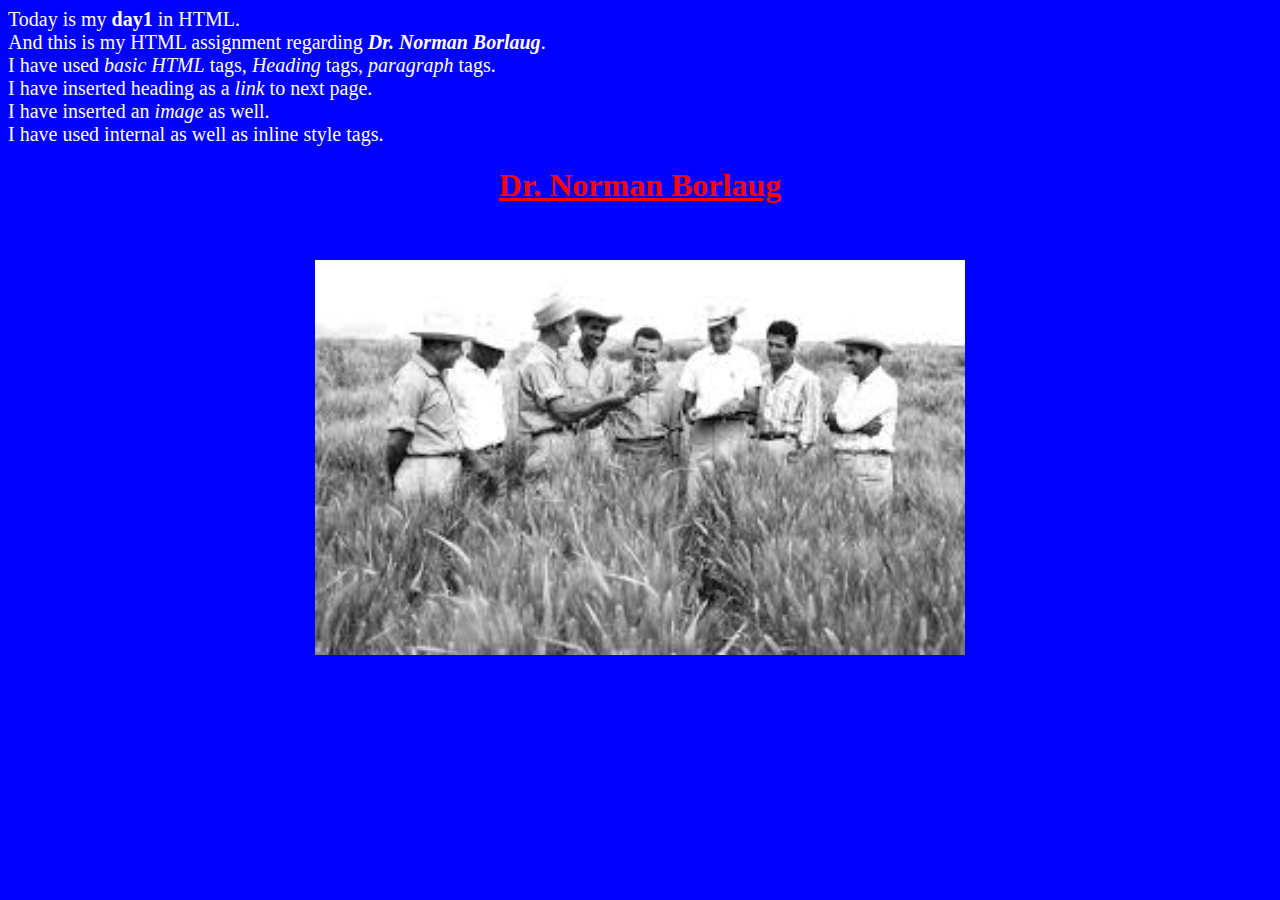
<file: Day1/index.html>
<html><head>
        <title>Day1</title>
        <meta charset="UTF-8">
        <meta name="viewport" content="width=device-width, initial-scale=1.0">
        <style>
            img {
                width : 650px;
                display: block;
                margin-left: auto;
                margin-right: auto;
                }
        </style>
       
    </head>
    <body bgcolor="blue" link="red">
        <p style="color: white; font-size: 20px">Today is my <b>day1</b> in HTML.<br> And this is my HTML assignment regarding <b><em>Dr. Norman Borlaug</em></b>.<br> I have used <i>basic HTML</i> tags, <i>Heading</i> tags, <i> paragraph </i>tags. <br>I have inserted heading as a <i>link</i> to next page. <br>I have inserted an <i>image </i>as well.<br> I have used internal as well as inline style tags.
            </p><h1 style="text-align: center"><a href="https://en.wikipedia.org/wiki/Norman_Borlaug" target="_blank">Dr. Norman Borlaug</a></h1>
    <marquee style="text-align: center; font-size: 30px; color: white" title="Norman Borlaug">The man who saved million lives</marquee>
            <img src="download.jpeg" alt="image not downloaded">
    

</body></html>
</file>
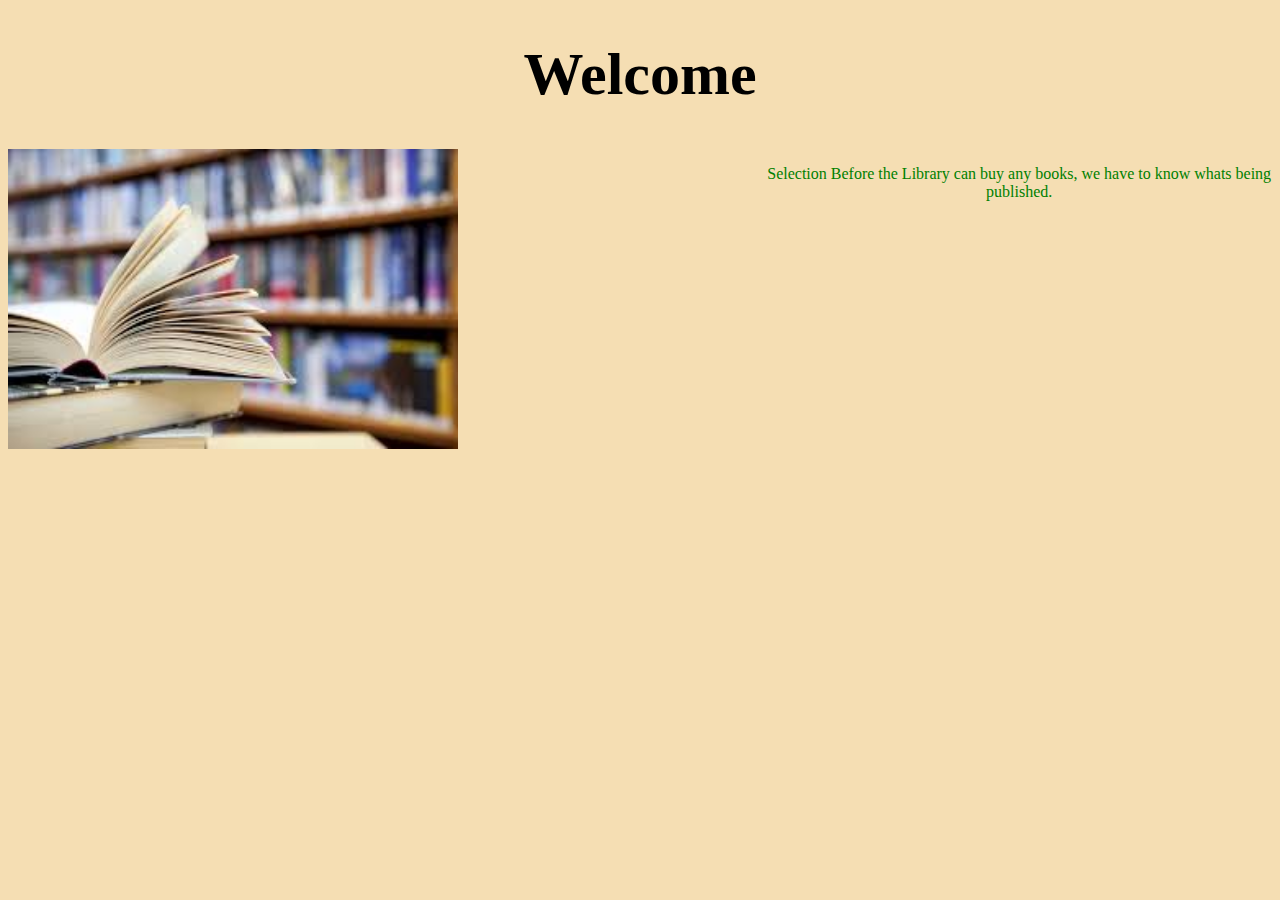
<file: WelcomePage.html>
<!DOCTYPE html>
<!--
To change this license header, choose License Headers in Project Properties.
To change this template file, choose Tools | Templates
and open the template in the editor.
-->
<html>
    <head>
        <title>TODO supply a title</title>
        <meta charset="UTF-8">
        <meta name="viewport" content="width=device-width, initial-scale=1.0">
    </head>
    <body>
        <script src="WelcomePage.js"></script>
    </body>
</html>
</file>
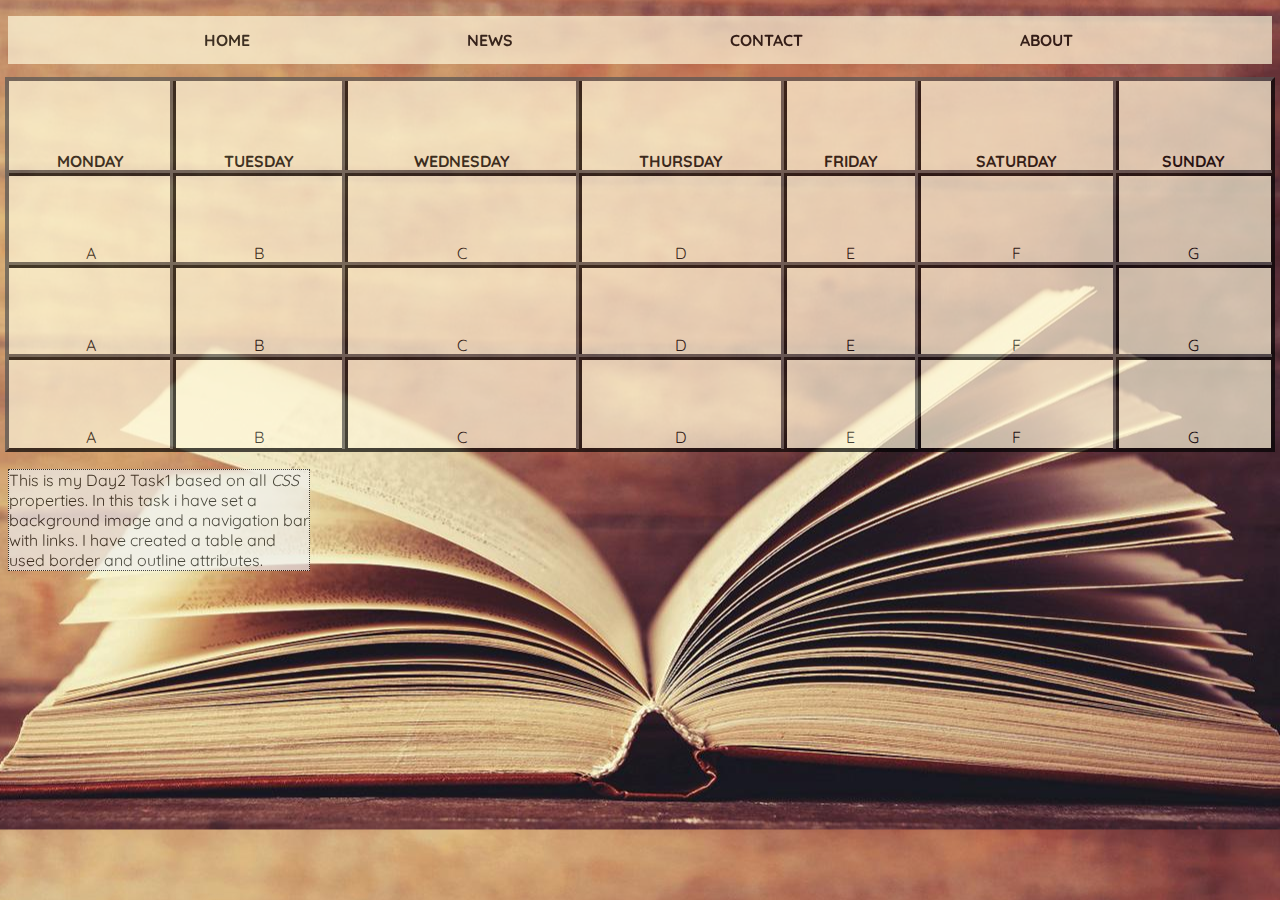
<file: DAY2/DAY2.html>
<!DOCTYPE html>
<!--
To change this license header, choose License Headers in Project Properties.
To change this template file, choose Tools | Templates
and open the template in the editor.
-->
<html>
    <head>
        <title>Day2 Task1</title>
        <meta charset="UTF-8">
        <meta name="viewport" content="width=device-width, initial-scale=1.0">
        <link href="https://fonts.googleapis.com/css?family=Quicksand" rel="stylesheet">
        <link rel="stylesheet" href="https://use.fontawesome.com/releases/v5.7.2/css/all.css" integrity="sha384-fnmOCqbTlWIlj8LyTjo7mOUStjsKC4pOpQbqyi7RrhN7udi9RwhKkMHpvLbHG9Sr" crossorigin="anonymous">
        <style>
            body{
                background-image: url("image8.jpeg");
                opacity: 0.7;
                background-position: center;
                font-family: 'Quicksand', sans-serif;
                
            }
            ul{
                list-style-type: none;
                
                padding: 0;
                overflow: hidden;
                background-color: cornsilk;
                
                text-align: center;
              
            }
            li{
                float: left;
            }
            li a{
                display: inline-block;
                padding: 14px 16px;
                text-decoration: none;
                text-align: center;
                color: black;
                margin: 0px 5px 0px 180px;
                position: sticky;
            }
            table{
                width: 100%;
                background-color: cornsilk;
                
            }
            table, th, td{
                border: 1px solid black;
                outline: solid;
                outline-color: black;
                outline-style: outset;
                border-collapse: collapse;
                padding-top: 70px;
                text-align: center;
                text-decoration: none;
            }
            div.para{
                 background-color: #eee;
                width: 300px;
                height: 100px;
                border: 1px dotted black;
                overflow: scroll;
            }
        </style>
        
    </head>
    <body>
        <div>
            <i class="fab fa-accessible-icon"></i>
            <ul>
                <li><a href="file:///home/affordplan/NetBeansProjects/Html_Day1/public_html/DAY2.html#home" target="_blank"><b>HOME</b></a></li>
                <li><a href="#news"><b>NEWS</b></a></li>
                <li><a href="#contact"><b>CONTACT</b></a></li>
                <li><a href="#about"><b>ABOUT</b></a></li>
            </ul>
        </div>
        <table>
            <tr>
                <th>MONDAY</th>
                <th>TUESDAY</th>
                <th>WEDNESDAY</th>
                <th>THURSDAY</th>
                <th>FRIDAY</th>
                <th>SATURDAY</th>
                <th>SUNDAY</th>
            </tr>
                
            <tr>
                <td>A</td>
                <td>B</td>
                <td>C</td>
                <td>D</td>
                <td>E</td>
                <td>F</td>
                <td>G</td>
            </tr>
            
            <tr>
                <td>A</td>
                <td>B</td>
                <td>C</td>
                <td>D</td>
                <td>E</td>
                <td>F</td>
                <td>G</td>
            </tr>
            
            <tr>
                <td>A</td>
                <td>B</td>
                <td>C</td>
                <td>D</td>
                <td>E</td>
                <td>F</td>
                <td>G</td>
            </tr>
        </table>
        <br>
        <div class="para">This is my Day2 Task1 based on all <em>CSS</em> properties. In this task i have set a background image and a navigation bar with links. I have created a table and used border and outline attributes. </div>
    </body>
</html>
</file>
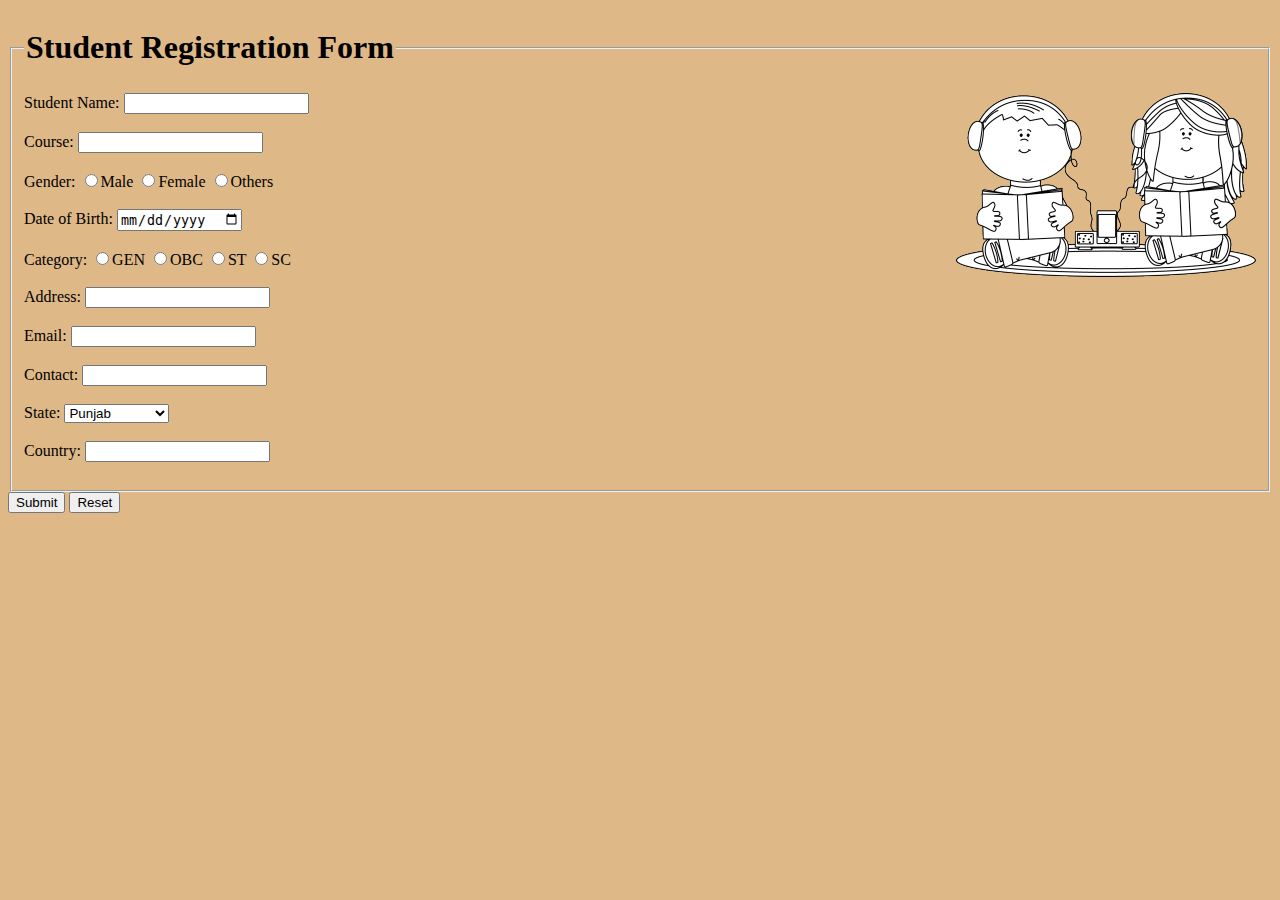
<file: DAY2/DAY2TASK2.html>
<!DOCTYPE html>
<!--
To change this license header, choose License Headers in Project Properties.
To change this template file, choose Tools | Templates
and open the template in the editor.
-->
<html>
    <head>
        <title>DAY2 Task2</title>
        <meta charset="UTF-8">
        <meta name="viewport" content="width=device-width, initial-scale=1.0">
        <style>
            body{
                background-color: burlywood;
                
            }
        </style>
    </head>
    <body>
        
        
        <form action="file:///home/affordplan/NetBeansProjects/Html_Day1/public_html/DAY2/DAY2.html" target="_blank" method="get">
            <fieldset>
                <legend> <h1> Student Registration Form</h1></legend>
                <img src="image9.png" alt="not loaded" style="float: right">
                Student Name:
            <input type="text">
            <br><br>
            Course:         
            <input type ="text">
            <br><br>
            Gender:
            <input type="radio" name="gender" value="Male">Male
            <input type="radio" name="gender" value="Female">Female
            <input type="radio" name="gender" value="Others">Others<br><br>
            Date of Birth:
            <input type="date"><br><br>
            Category:
            <input type="radio" name="category" value="GEN">GEN
             <input type="radio" name="category" value="OBC">OBC
              <input type="radio" name="category" value="ST">ST
               <input type="radio" name="category" value="SC">SC<br><br>
               Address:
               <input type="text"><br><br>
               Email:
               <input type="email" autocomplete="on"><br><br>
               Contact:
               <input type="number"><br><br>
               State:
               <select name="states">
                   <option value="Punjab">Punjab</option>
                   <option value="Haryana">Haryana</option>
                   <option value="Delhi">Delhi</option>
                   <option value="Chandigarh">Chandigarh</option>
                   <option value="Uttar Pradesh">Uttar Pradesh</option>
               </select><br><br>
               Country:
               <input type="text"><br><br>
            
            </fieldset>
            <input type="submit">
            <input type="reset" onclick="alert(reset)">
        </form>
    </body>
</html>
</file>
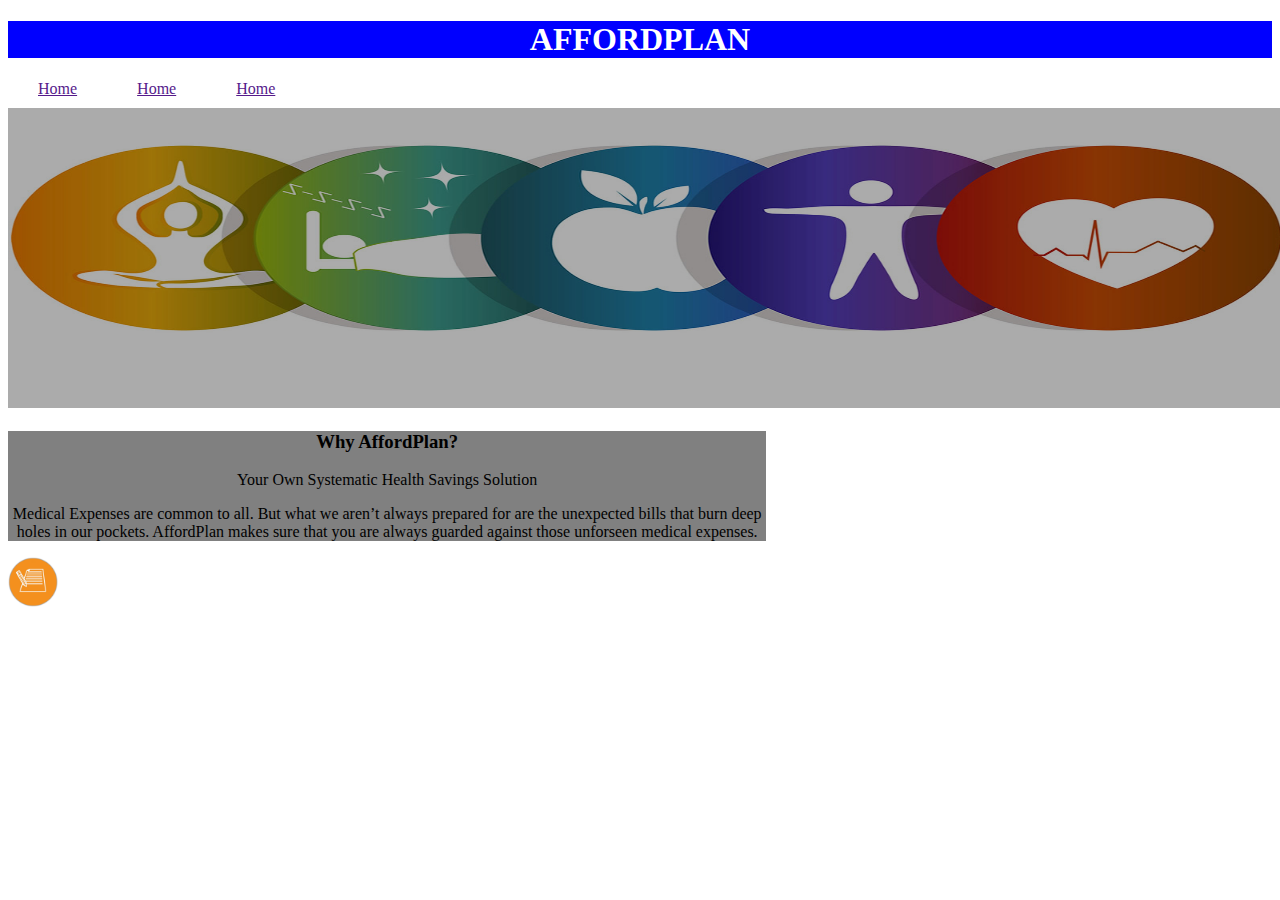
<file: DAY3/Day3Task1.html>
<!DOCTYPE html>
<!--
To change this license header, choose License Headers in Project Properties.
To change this template file, choose Tools | Templates
and open the template in the editor.
-->
<html>
    <head>
        <title>Day3Task1</title>
        <meta charset="UTF-8">
        <meta name="viewport" content="width=device-width, initial-scale=1.0">
        
        <link rel="stylesheet" href="https://use.fontawesome.com/releases/v5.7.2/css/all.css" integrity="sha384-fnmOCqbTlWIlj8LyTjo7mOUStjsKC4pOpQbqyi7RrhN7udi9RwhKkMHpvLbHG9Sr" crossorigin="anonymous">
       
        <style>
            .header{
                text-align: center;
                background-color: blue;
                color: white;
                margin-top: 0px;
            }
            .topnav{
                background-color: white;
                color: plum;
            }
            .topnav a{
               float: left;
               display: block;
               text-align: center;
               padding: 0px 30px 10px 30px;
            }
            .image{
                float: none;
            }
           .column.main{
                width: 60%;
                height: 90%;
                text-align: center;
                background-color: gray;
            }
            .column.side{
                width: 40%;
                height: 90%;
                
            }
            .row:after{
                content: "";
                display: table;
                clear: both;
            }
        </style>
    </head>
    <body>
        <div class="header">
            <h1>AFFORDPLAN</h1>
        </div>
        
        <div class="topnav">
            <a href="">Home</a>
            <a href="">Home</a>
            <a href="">Home</a>
        </div>
        
        <div class="image">
            <img src ="bannerhealth4.jpg" width="1280px" height="300px">
        </div>
        
        <div class="row">
            <div class="column main">
                <h3>Why AffordPlan?</h3>
                <p>Your Own Systematic Health Savings Solution</p>
                <p>Medical Expenses are common to all. But what we aren’t
                    always prepared for are the unexpected bills that burn
                    deep holes in our pockets.
                    AffordPlan makes sure that you are always guarded
                    against those unforseen medical expenses.</p>
            </div>
            <div class="column side">
                <img src ="Make-Your-Health-Saving-Plan.png " width="50px" height="50px">
            </div>
        </div>
    </body>
</html>
</file>
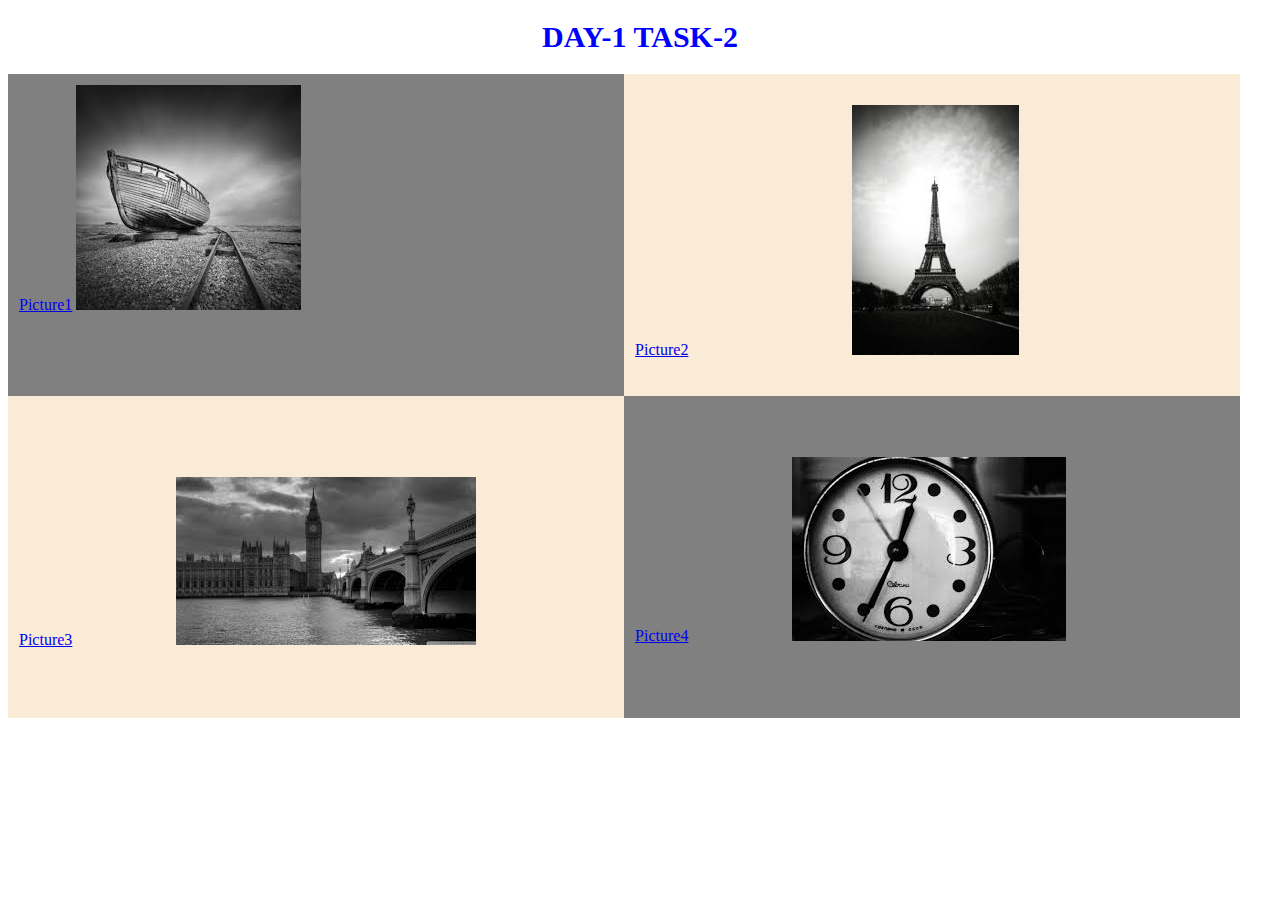
<file: Task2/Day2.html>
<!DOCTYPE html>
<!--
To change this license header, choose License Headers in Project Properties.
To change this template file, choose Tools | Templates
and open the template in the editor.
-->
<html>
    <head>
        <title>Day2</title>
        <meta charset="UTF-8">
        <meta name="viewport" content="width=device-width, initial-scale=1.0">
        <style>
            .column {
            float: left;
            width: 47%;
            padding: 11px;
            height: 300px; /* Should be removed. Only for demonstration */
            
            }

/* Clear floats after the columns */
            .row:after {
            content: "";
            display: table;
            border-width: 250px;
            }
        </style>
	
    </head>

    <body>   
    <h1 style="font-size: 30px; color: blue; text-align: center">DAY-1 TASK-2</h1>
        <div class = "row">
            <div class="column" style = "background-color: grey">
                <a href = "https://www.thephoblographer.com/2019/01/22/noel-bodle-creates-masterful-black-and-white-photos-of-the-british-landscape/">Picture1</a>
                <img src = "image4.jpeg">
            </div>

            <div class = "column" style = "background-color: antiquewhite">
                <a href="https://photofunia.com/effects/contrast_bw">Picture2</a>
                 <img src = "image3.jpeg" style="margin-left: 160px; margin-top: 20px; height: 250px">
            </div>
        
            <div class = "column" style = "background-color: antiquewhite">
                <a href="https://www.thephoblographer.com/2019/01/22/noel-bodle-creates-masterful-black-and-white-photos-of-the-british-landscape/">Picture3</a>
                <img src = "image5.jpeg" style="margin-left: 100px; margin-top: 70px">
                
            </div>
        
            <div class = "column" style = "background-color: grey">
                <a href="https://pxhere.com/en/photo/1014244">Picture4</a>
                <img src = "image6.jpeg" style="margin-left: 100px; margin-top: 50px">
            </div>
        </div>
        
    </body>
</html>
</file>
